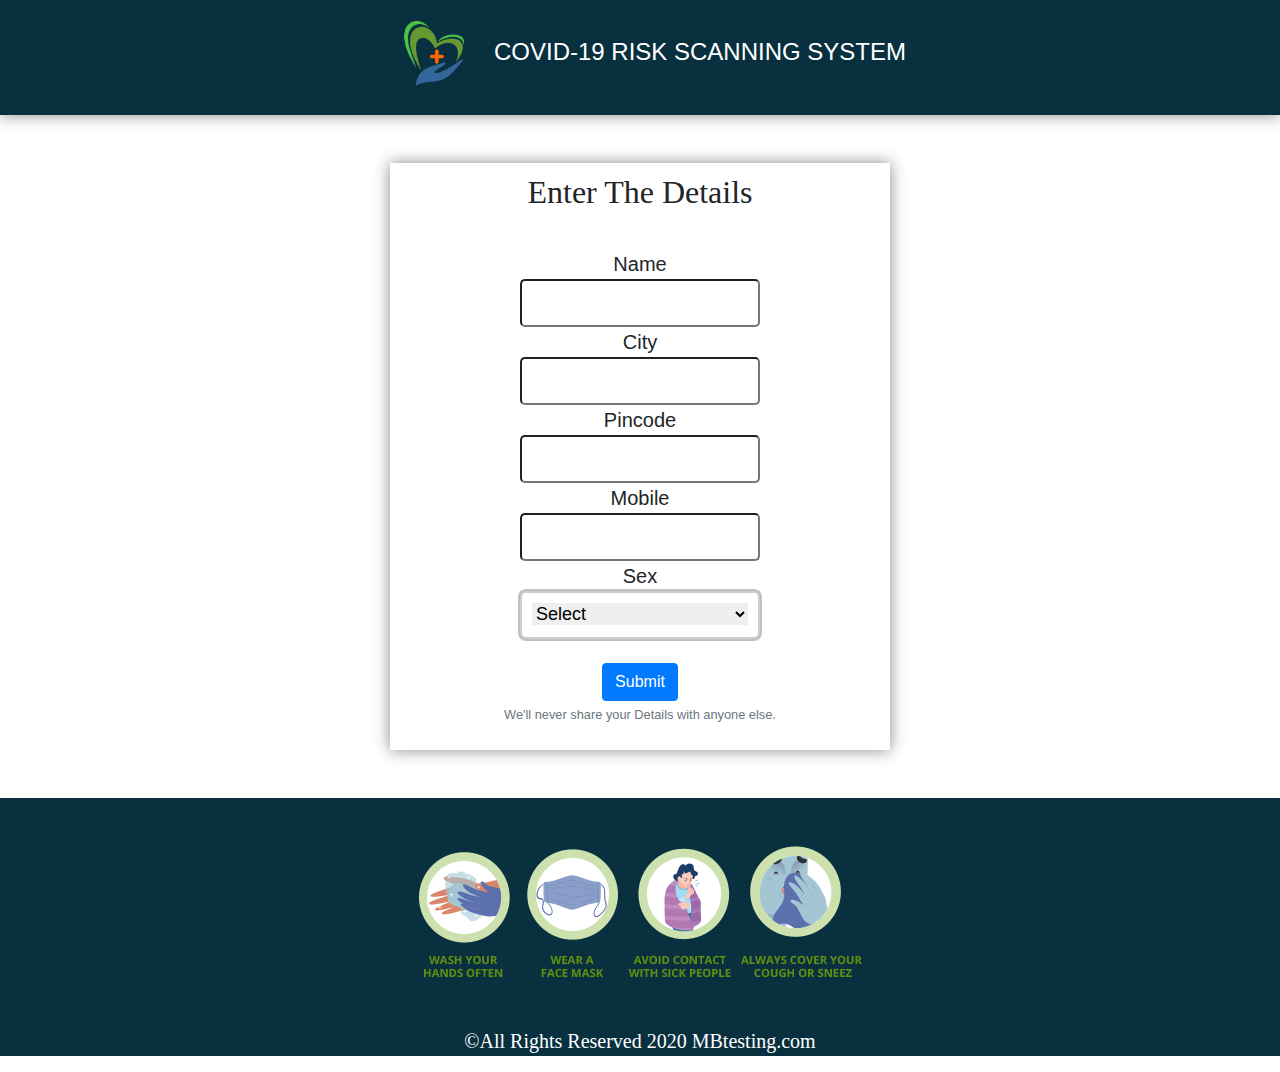
<file: demoConnect/WebContent/index.html>
<!DOCTYPE html>
<html>
<head>
<meta charset="ISO-8859-1">
<title>Register Here!</title>
<link rel="stylesheet" href="frontpage.css">
<link rel="stylesheet" href="https://stackpath.bootstrapcdn.com/bootstrap/4.3.1/css/bootstrap.min.css" integrity="sha384-ggOyR0iXCbMQv3Xipma34MD+dH/1fQ784/j6cY/iJTQUOhcWr7x9JvoRxT2MZw1T" crossorigin="anonymous">

<script>

	function validate(){

		var name = document.myform.name.value;
		var city = document.myform.city.value;
		var pincode = document.myform.pincode.value;
		var mobile = document.myform.mobile.value;
		var sex = document.myform.sex.value;
	
		if(name==null || name=="" || city=="" || mobile=="" || pincode=="" || sex==""){
	
			alert("Please fill all the details");
			return false;
			
		}
	}

</script>



</head>
<body>

<div id="main-header" >

    	<header class="head" >
       
       		<div class="logohead">
       			<h4 style="color: white"><img src="logo.png" style="width:120px;">COVID-19 RISK SCANNING SYSTEM </h4>
       		</div>
            
        </header>
</div>
    <br />
    <br />
    
<div id="main-div">

	<div class="container-fluid" id="form-section">
	
	<form name="myform" action="ControlServlet" method="get" onsubmit="return validate()">

	
	  <div class="form-group"class="Form" >
		<h2 >Enter The Details</h2>
	    <label >Name</label>
	    	<input type="text" name="name"  >
	    <label>City</label>
	   		 <input type="text" name="city">
	    <label>Pincode</label>
	    	<input type="text" name="pincode">
	    <label>Mobile</label>
	    	<input type="text" name="mobile" >
	    <label>Sex</label>
		    <div class="mylist"> 
		    	<select class="list" name="sex">
		    		<option disabled selected value>Select</option>
	                <option value = "Male">Male</option>
	               <option value = "Female">Female</option>
	               <option value = "Others">Others</option>
	             </select>
	        </div>
		    	<br>
		    	<div class="btnstyle">
		    	 	<button type="submit" class="btn btn-primary">Submit</button>
		 			<br />
		 	 		<small id="emailHelp" class="form-text text-muted">We'll never share your Details with anyone else.</small>
		  		</div>
		</div>
	  	</form>
	 </div>
	  
	  
	 
	  
</div>

<br>
<br>
<div id="main-footer" style="background-color: #08303f">
    <br />
    <br />
    <div id="two-img">
        <img border="0" src="two.png"
             alt="one.png" id="two-img">

    </div>
    <br />
    <br />
    <p style="color:white;font-family:'Adobe Arabic';font-size:20px;text-align:center">&copy;All Rights Reserved 2020 MBtesting.com<p>
</div>
</body>
</html>
</file>
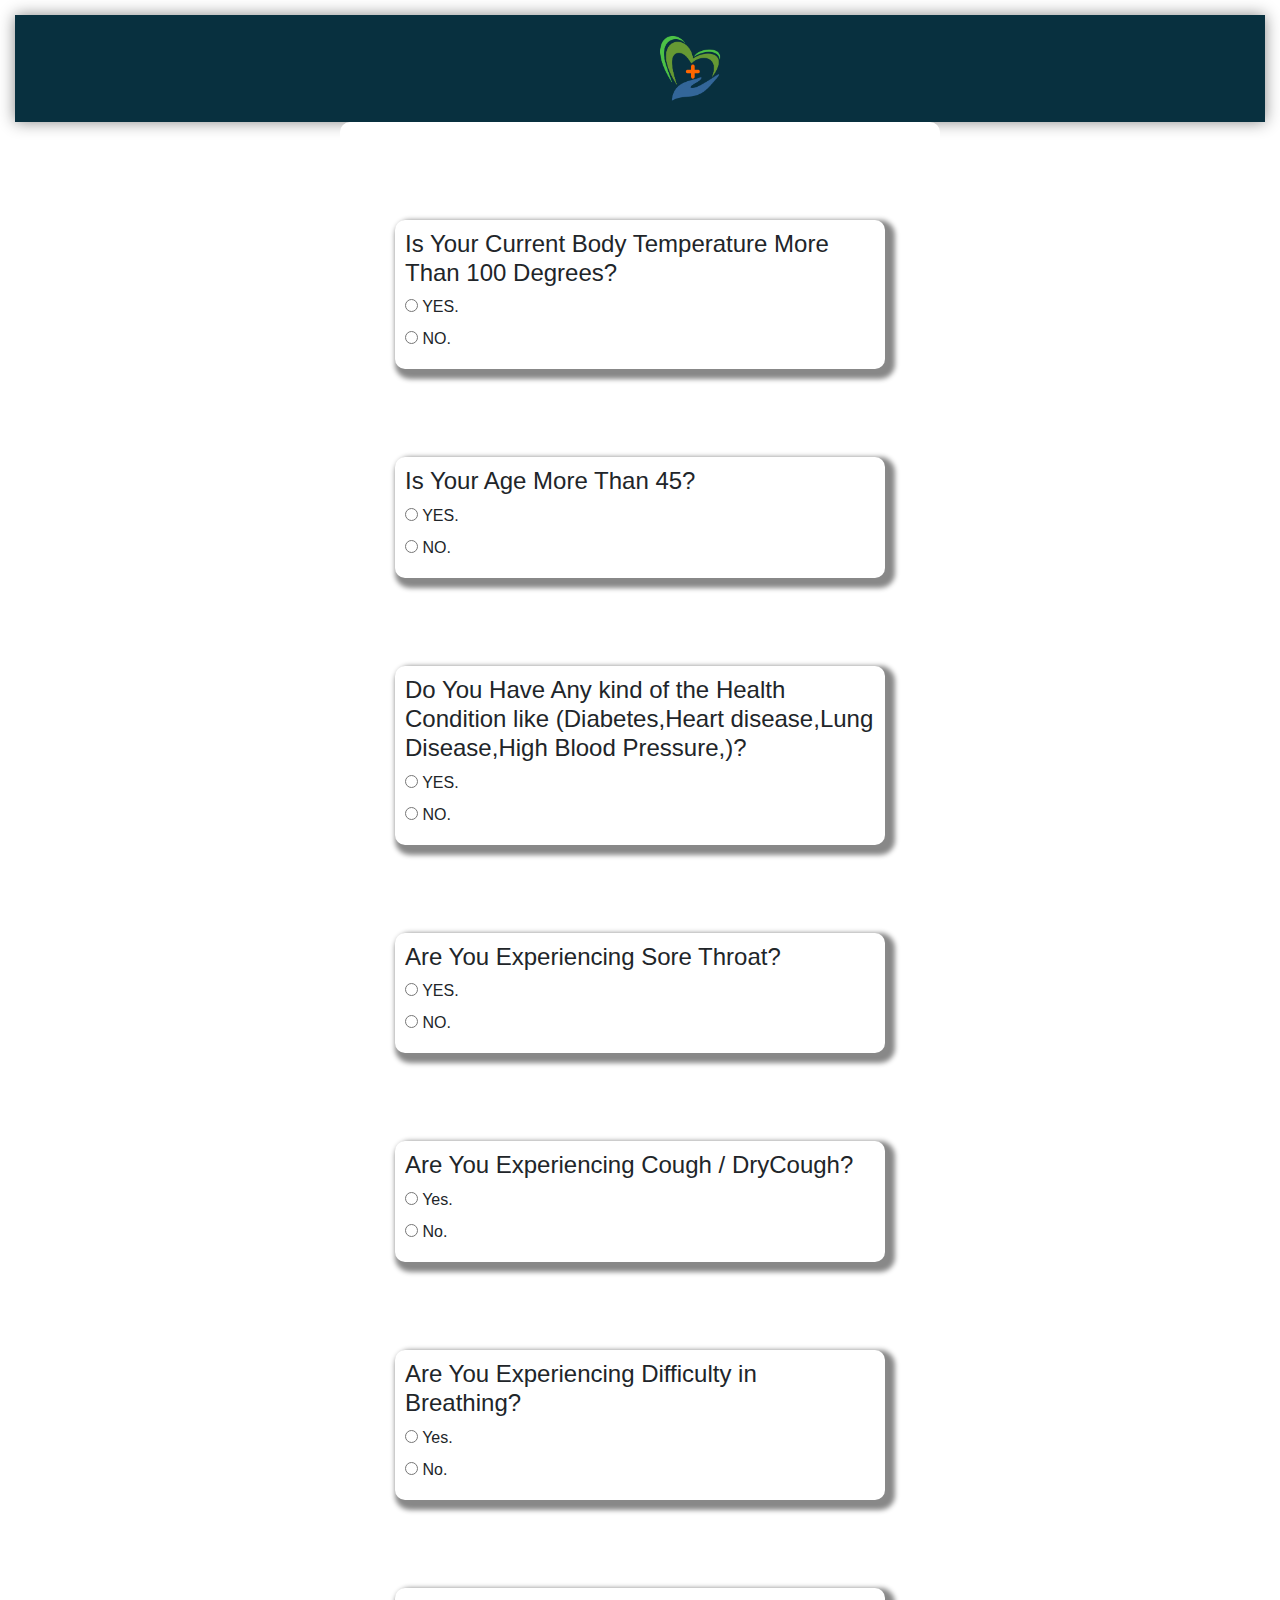
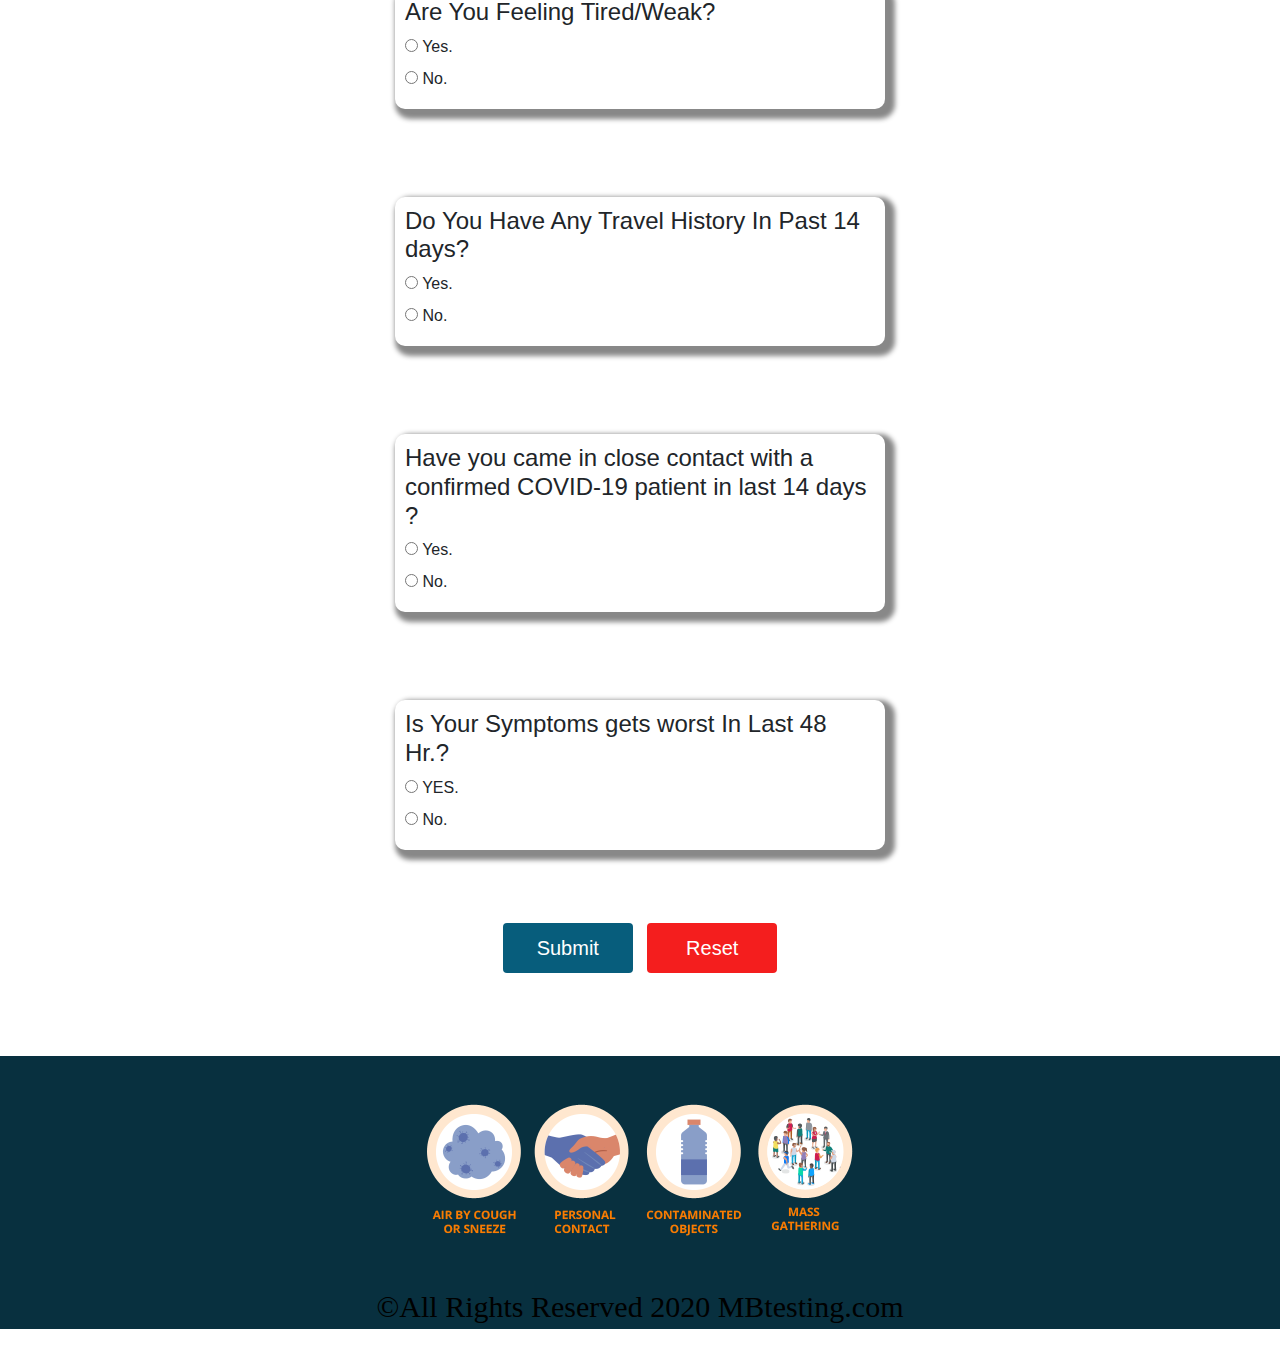
<file: demoConnect/WebContent/test1.html>
<!DOCTYPE html>

<html lang="en" xmlns="http://www.w3.org/1999/xhtml">
<head>
    <meta charset="utf-8" />
    <title>test</title>
    <link rel="stylesheet" href="trial.css" />
    <link rel="stylesheet" href="https://stackpath.bootstrapcdn.com/bootstrap/4.3.1/css/bootstrap.min.css" integrity="sha384-ggOyR0iXCbMQv3Xipma34MD+dH/1fQ784/j6cY/iJTQUOhcWr7x9JvoRxT2MZw1T" crossorigin="anonymous">

</head>

<body>
    <div class="container-fluid" style="margin-top:15px">
        
        <header class="head">
            <img src="logo.png" style="width:120px;margin-left:100px" />
        </header>
        <div id="wrapper">

            <!--- <h1>Give The Response Below!</h1>-->
            <!-- <p>Take this questionnaire to find out!</p>-->
            <br />
            <br />

            <form action="servlet2" id="quiz" style="padding:20px">


                <!-- Question 1 -->
                <div class="ques">
                    <h4>Is Your Current Body Temperature More Than 100 Degrees?</h4>
                    <!-- Here are the choices for the first question. Each input tag must have the same name. For this question, the name is q1. -->
                    <!-- The value is which answer the choice corresponds to. -->
                    <label>
                        <input type="radio" name="q1" value="yes" required>
                        YES.
                    </label><br />
                    <label>
                        <input type="radio" name="q1" value="no" required>
                        NO.
                    </label><br />

                </div>
                <br />
                <br />

                <!-- Question 2 -->
                <div class="ques">
                    <h4>Is Your Age More Than 45?</h4>
                    <!-- Here are the choices for the second question. Notice how each input tag has the same name (q2), but a different name than the previous question. -->
                    <label>
                        <input type="radio" name="q2" value="yes" required>
                        YES.
                    </label><br />
                    <label>
                        <input type="radio" name="q2" value="no" required>
                        NO.
                    </label><br />

                </div>
                <br />
                <br />

                <!-- Question 3 -->
                <div class="ques">

                    <h4>Do You Have Any kind of  the Health Condition like (Diabetes,Heart disease,Lung Disease,High Blood Pressure,)?</h4>
                    <!-- Choices for the third question -->
                    <label>
                        <input type="radio" name="q3" value="yes" required>
                        YES.
                    </label><br />
                    <label>
                        <input type="radio" name="q3" value="no" required>
                        NO.
                    </label><br />

                </div>
                <br />
                <br />
                <!-- Question 4 -->

                <div class="ques">
                    <h4> Are You Experiencing Sore Throat? </h4>
                    <!-- Choices for the fourth question -->
                    <label>
                        <input type="radio" name="q4" value="yes" required>
                        YES.
                    </label><br />
                    <label>
                        <input type="radio" name="q4" value="no" required>
                        NO.
                    </label><br />

                </div>
                <br />
                <br />
                <!-- question 5-->
                <div class="ques">
                    <h4>Are You Experiencing Cough / DryCough?</h4>
                    <!-- Choices for the fourth question -->
                    <label>
                        <input type="radio" name="q5" value="yes" required>
                        Yes.
                    </label><br />
                    <label>
                        <input type="radio" name="q5" value="no" required>
                        No.
                    </label><br />

                </div>
                <br />
                <br />
                <!--Question 6-->
                <div class="ques">
                    <h4>Are You Experiencing Difficulty in Breathing?</h4>
                    <!-- Choices for the fourth question -->
                    <label>
                        <input type="radio" name="q6" value="yes" required>
                        Yes.
                    </label><br />
                    <label>
                        <input type="radio" name="q6" value="no" required>
                        No.
                    </label><br />

                </div>
                <br />
                <br />
                <!--Question 7-->
                <div class="ques">
                    <h4>Are You Feeling Tired/Weak?</h4>
                    <!-- Choices for the fourth question -->
                    <label>
                        <input type="radio" name="q7" value="yes" required>
                        Yes.
                    </label><br />
                    <label>
                        <input type="radio" name="q7" value="no" required>
                        No.
                    </label><br />

                </div>
                <br />
                <br />
                <!--Question 8-->
                <div class="ques">
                    <h4> Do You Have Any Travel History In Past 14 days? </h4>
                    <!-- Choices for the fourth question -->
                    <label>
                        <input type="radio" name="q8" value="yes" required>
                        Yes.
                    </label><br />
                    <label>
                        <input type="radio" name="q8" value="no" required>
                        No.
                    </label><br />

                </div>
                <br />
                <br />

                <!--question 9-->

                <div class="ques">
                    <h4> Have you came in close contact with a confirmed COVID-19 patient in last 14 days ? </h4>
                    <!-- Choices for the fourth question -->
                    <label>
                        <input type="radio" name="q9" value="confirm" required>
                        Yes.
                    </label><br />
                    <label>
                        <input type="radio" name="q9" value="no" required>
                        No.
                    </label><br />

                </div>

                <br />
                <br />

                <!--question 10-->

                <div class="ques">
                    <h4> Is Your Symptoms gets worst In Last 48 Hr.?</h4>
                    <!-- Choices for the fourth question -->
                    <label>
                        <input type="radio" name="q10" value="yes" required>
                        YES.
                    </label><br />
                    <label>
                        <input type="radio" name="q10" value="no" required>
                        No.
                    </label><br />

                </div>
                <br />
                <br />
				<div class="buttonstyle">
	                <button type="submit" id="submit" ><span>Submit</span></button>
	                <button type="reset" id="reset">Reset</button>
                </div>
            </form>
            <br />
            <br />

        </div>



    </div>
    <footer style="background-color:#08303f">
        <br />
        <br />
        <img src="one.png" id="one-img" />
        <br />
        <br />
        <p style="color:black;font-family:'Adobe Arabic';font-size:30px;text-align:center">&copy;All Rights Reserved 2020 MBtesting.com<p>

    </footer>
</body>
</html>
</file>
<file: demoConnect/WebContent/frontpage.css>
@charset "ISO-8859-1";

body {
    margin: 0px;
    padding: 0px;
}

.head{
	text-align:center;
   background-color: #08303f;
  
    box-shadow: 0px 0px 15px #888888;
    background-repeat:no-repeat;
}

h2 {
    padding-bottom:30px;
    font-family: times;
    text-align:center;
}



.logohead{
	
	
	
	display:inline-block;
	position: relative;
	margin:0 auto;
	
}


form {

    margin: 40px;
    margin-top: 15px;
    max-width: 500px;
    margin: 0 auto;
    box-shadow: 0px 0px 15px #888888;
    padding: 10px;
}




    form label {
    
        display: block;
        margin: 0px 0px;
        font-size:20px;
        text-align:center;
        font-family:Arial, Helvetica, sans-serif;

        
    }

    form input[type="text"],
    input {
        display: block;
        padding: 10px 0;
        margin:  auto;
        border-radius: 5px;
        width: 50%;
        text-align: center;
    }

    form input[type="submit"] {
        display: block;
        padding: 10px 0;
        margin: 1px;
        border: 1px solid transparent;
        background: #3262ab;
        color: white;
        border-radius: 5px;
        width: 25%;
        cursor: pointer;
        transition: all 1s;
    }
    
 .btnstyle{
    text-align: center;
}


.mylist{
  
  
  display : block;
 text-align:right;
  width:50%;
  margin: auto;
  padding: 10px 10px 10px 10px;
  background: #ffffff;
  border: 2px solid #ccc;
 box-shadow: 0px 0px 0px 2px #8888;
  border-radius: 6px;
  overflow: hidden;
  position: relative;
  
  
  
 
}

.list{

    width:100%;
    
    
    border: 0;
    padding: 0;
    border-radius: 0;
    position: relative;
    
    font-size: 18px;
    
} 

select:focus{
    
    outline:none;
    
    
   
}  
    
    
#two-img{
    display: block;
    margin-left: auto;
    margin-right: auto;
}
</file>
<file: demoConnect/WebContent/trial.css>
body {
    font-family: sans-serif;
    background: white;
}

h2 {
    margin: 5px 0;
    
}

.ques {
    /*border:.5px solid black;*/
    padding: 10px;
   /*font-family:Arial, Helvetica, sans-serif;*/
    box-shadow: 5px 5px 5px 5px #888888;
    border-radius:10px;
    margin:20px;
}
#one-img {
    display: block;
    margin-left: auto;
    margin-right: auto;
}

.head {

	text-align:center;
    background-color: #08303f;
    
    /*margin-left:100px;*/
  	box-shadow: 0px 0px 15px #888888;
  
   	background-repeat:no-repeat;
}

.logohead{
	
	
	display:inline-block;
	position: relative;
	margin:0 auto;
	
}

#wrapper {
    max-width: 600px;
    margin: 0 auto;
    background: white;
    padding: 10px 15px;
    border-radius: 10px;
}

input {
    margin: 5px 10px;
}

.buttonstyle{
    text-align: center;
}

#submit {

  display: inline-block;
  border-radius: 4px;
  background-color: #075d7c;
  border: none;
  color: #FFFFFF;
  text-align: center;
  font-size: 20px;
  width: 130px;
  height: 50px;
  transition: all 0.5s;
  cursor: pointer;
  margin: 5px;
    
}
#submit span {
  cursor: pointer;
  display: inline-block;
  position: relative;
  transition: 0.5s;
}

#submit span:after {
  content: '\00bb';
  position: absolute;
  opacity: 0;
  top: 0;
  right: -20px;
  transition: 0.5s;
}

#submit:hover span {
  padding-right: 20px;
}

#submit:hover span:after {
  opacity: 1;
  right: 0;
}

#reset {
   
    display: inline-block;
    border-radius: 4px;
    background-color: #f41e1e;
    border: none;
    color: #FFFFFF;
    text-align: center;
    font-size: 20px;
    width: 130px;
    height: 50px;
    cursor: pointer;
    margin: 5px;
      
  }





#show{

    border:2px solid black;
    height:100px;
    text-align:center;

}
</file>
